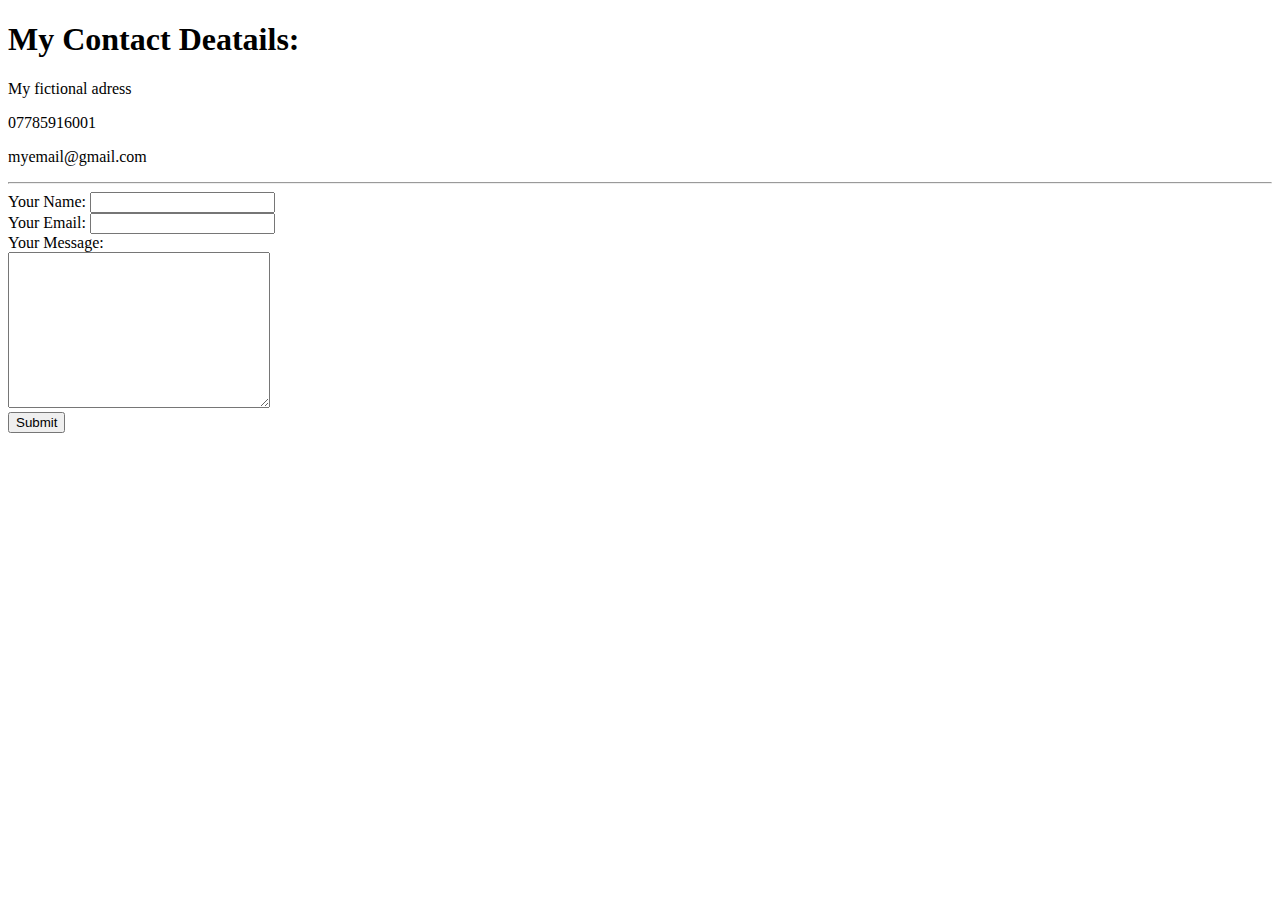
<file: Contact.html>
<!DOCTYPE html>
<html lang="en" dir="ltr">

<head>
  <meta charset="utf-8">
  <title>My Contact Details</title>
</head>

<body>
  <h1>My Contact Deatails:</h1>
  <p>My fictional adress</p>
  <p>07785916001</p>
  <p>myemail@gmail.com</p>
  <hr>
  <form class="" action="mailto:arditxhanaj@gmail.com" method="post" enctype="text/plain">
    <label>Your Name:</label>
    <input type="text" name="yourName" value=""><br>
    <label>Your Email:</label>
    <input type="email" name="yourEmail" value=""><br>
    <label>Your Message:</label><br>
    <textarea name="yourMessage" rows="10" cols="30"></textarea><br>
    <input type="submit" name="">
  </form>
</body>

</html>
</file>
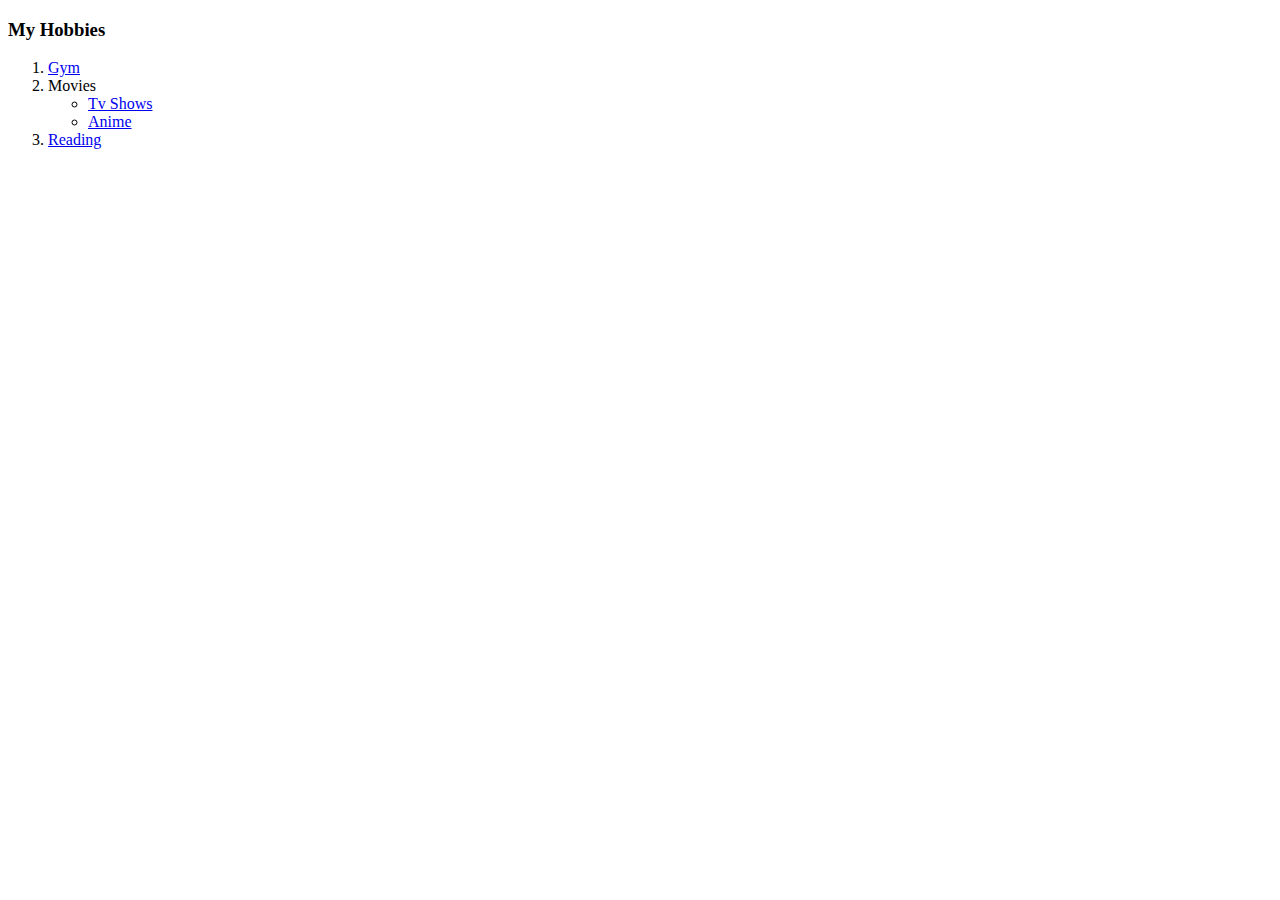
<file: hobbies.html>
<!DOCTYPE html>
<html lang="en" dir="ltr">

<head>
  <meta charset="utf-8">
  <title></title>
</head>

<body>
  <h3>My Hobbies</h3>
  <ol>
    <li><a href="https://i.pinimg.com/736x/72/92/2f/72922f0cf262bcc9ba3b22b25399c2dc.jpg">Gym</a></li>
    <li>Movies
      <!-- closing </li> tag not here! -->
      <ul>
        <li><a href="https://www.netflix.com/">Tv Shows</a></li>
        <li><a href="https://animixplay.to/">Anime</a></li>
      </ul>
    <li><a href="https://online.merrimack.edu/wp-content/uploads/2019/04/MCMED_5-Reasons-REading-is-So-Important-to-Student-Success.jpg">Reading</a></li>
  </ol>
</body>

</html>
</file>
